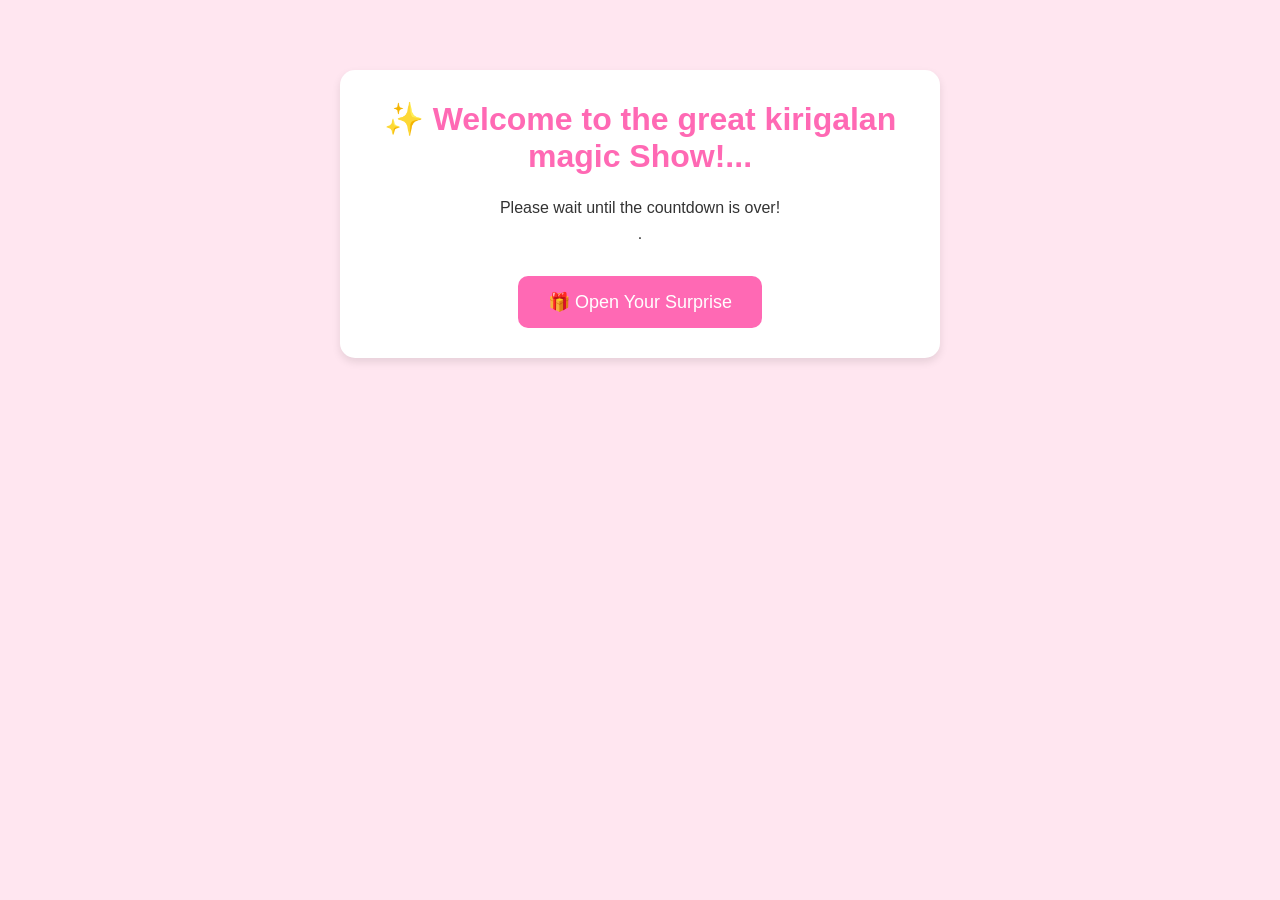
<file: index.html>
<!DOCTYPE html>
<html>
<head>
<title>Special Page</title>
<link rel="stylesheet" href="flowers.css">
<style>
body{
    font-family: Arial, sans-serif;
    text-align: center;
    background:#ffe6f0;
    padding: 20px;
}

button{
    padding: 15px 30px;
    font-size: 18px;
    background: #ff69b4;
    color: white;
    border: none;
    border-radius: 10px;
    cursor: pointer;
    transition: all 0.3s ease;
    margin-top: 30px;
}

button:hover{
    background: #ff1493;
    transform: scale(1.1);
    box-shadow: 0 8px 16px rgba(0,0,0,0.2);
}

button:active{
    transform: scale(0.95);
}

.container{
    max-width: 600px;
    margin: 50px auto;
    padding: 30px;
    background: white;
    border-radius: 15px;
    box-shadow: 0 4px 8px rgba(0,0,0,0.1);
}

h1{
    color: #ff69b4;
    margin-bottom: 20px;
}

p{
    color: #333;
    font-size: 16px;
    line-height: 1.6;
}
#flowers-container .birthday-message{
    position: absolute;
    top: 8vh;
    left: 50%;
    transform: translate(-50%, -20px);
    width: auto;
    text-align: center;
    font-size: clamp(2rem, 4vw, 3rem);
    color: #ff1493;
    font-weight: 600;
    opacity: 0;
    transition: opacity 0.6s ease, transform 0.6s ease;
    z-index: 2000;
    pointer-events: none;
}
#flowers-container .birthday-message.show{
    opacity: 1;
    transform: translate(-50%, 0);
}

#flowers-container .birthday-wish{
    position: absolute;
    top: 40%;
    left: 5%;
    width: clamp(220px, 25vw, 320px);
    font-size: clamp(1rem, 1.7vw, 1.3rem);
    color: #f7f3ff;
    text-align: left;
    line-height: 1.6;
    opacity: 0;
    transform: translateY(-20px);
    transition: opacity 0.6s ease, transform 0.6s ease;
    z-index: 2000;
    pointer-events: none;
}
#flowers-container .birthday-wish.show{
    opacity: 1;
    transform: translateY(0);
}

#flowers-container .birthday-wish-right{
    position: absolute;
    top: 40%;
    right: 5%;
    width: clamp(220px, 25vw, 320px);
    font-size: clamp(1rem, 1.7vw, 1.3rem);
    color: #f7f3ff;
    text-align: right;
    line-height: 1.6;
    opacity: 0;
    transform: translateY(-20px);
    transition: opacity 0.6s ease, transform 0.6s ease;
    z-index: 2000;
    pointer-events: none;
}
#flowers-container .birthday-wish-right.show{
    opacity: 1;
    transform: translateY(0);
}
</style>
</head>

<body>
<div class="container">
<h1>✨ Welcome to the great kirigalan magic Show!...</h1>
<p>Please wait until the countdown is over! </p>
<p>.</p>

<button onclick="openSurprise()">🎁 Open Your Surprise</button>
<div id="countdown" style="display:none; margin-top: 30px; font-size: 48px; font-weight: bold; color: #ff69b4;"></div>
</div>

<!-- Flowers Container -->
<div id="flowers-container">
  <div class="night"></div>
  <div class="flowers">
    <div class="flower flower--1">
      <div class="flower__leafs flower__leafs--1">
        <div class="flower__leaf flower__leaf--1"></div>
        <div class="flower__leaf flower__leaf--2"></div>
        <div class="flower__leaf flower__leaf--3"></div>
        <div class="flower__leaf flower__leaf--4"></div>
        <div class="flower__white-circle"></div>

        <div class="flower__light flower__light--1"></div>
        <div class="flower__light flower__light--2"></div>
        <div class="flower__light flower__light--3"></div>
        <div class="flower__light flower__light--4"></div>
        <div class="flower__light flower__light--5"></div>
        <div class="flower__light flower__light--6"></div>
        <div class="flower__light flower__light--7"></div>
        <div class="flower__light flower__light--8"></div>

      </div>
      <div class="flower__line">
        <div class="flower__line__leaf flower__line__leaf--1"></div>
        <div class="flower__line__leaf flower__line__leaf--2"></div>
        <div class="flower__line__leaf flower__line__leaf--3"></div>
        <div class="flower__line__leaf flower__line__leaf--4"></div>
        <div class="flower__line__leaf flower__line__leaf--5"></div>
        <div class="flower__line__leaf flower__line__leaf--6"></div>
      </div>
    </div>

    <div class="flower flower--2">
      <div class="flower__leafs flower__leafs--2">
        <div class="flower__leaf flower__leaf--1"></div>
        <div class="flower__leaf flower__leaf--2"></div>
        <div class="flower__leaf flower__leaf--3"></div>
        <div class="flower__leaf flower__leaf--4"></div>
        <div class="flower__white-circle"></div>

        <div class="flower__light flower__light--1"></div>
        <div class="flower__light flower__light--2"></div>
        <div class="flower__light flower__light--3"></div>
        <div class="flower__light flower__light--4"></div>
        <div class="flower__light flower__light--5"></div>
        <div class="flower__light flower__light--6"></div>
        <div class="flower__light flower__light--7"></div>
        <div class="flower__light flower__light--8"></div>

      </div>
      <div class="flower__line">
        <div class="flower__line__leaf flower__line__leaf--1"></div>
        <div class="flower__line__leaf flower__line__leaf--2"></div>
        <div class="flower__line__leaf flower__line__leaf--3"></div>
        <div class="flower__line__leaf flower__line__leaf--4"></div>
      </div>
    </div>

    <div class="flower flower--3">
      <div class="flower__leafs flower__leafs--3">
        <div class="flower__leaf flower__leaf--1"></div>
        <div class="flower__leaf flower__leaf--2"></div>
        <div class="flower__leaf flower__leaf--3"></div>
        <div class="flower__leaf flower__leaf--4"></div>
        <div class="flower__white-circle"></div>

        <div class="flower__light flower__light--1"></div>
        <div class="flower__light flower__light--2"></div>
        <div class="flower__light flower__light--3"></div>
        <div class="flower__light flower__light--4"></div>
        <div class="flower__light flower__light--5"></div>
        <div class="flower__light flower__light--6"></div>
        <div class="flower__light flower__light--7"></div>
        <div class="flower__light flower__light--8"></div>

      </div>
      <div class="flower__line">
        <div class="flower__line__leaf flower__line__leaf--1"></div>
        <div class="flower__line__leaf flower__line__leaf--2"></div>
        <div class="flower__line__leaf flower__line__leaf--3"></div>
        <div class="flower__line__leaf flower__line__leaf--4"></div>
      </div>
    </div>

    <div class="grow-ans" style="--d:1.2s">
      <div class="flower__g-long">
        <div class="flower__g-long__top"></div>
        <div class="flower__g-long__bottom"></div>
      </div>
    </div>

    <div class="growing-grass">
      <div class="flower__grass flower__grass--1">
        <div class="flower__grass--top"></div>
        <div class="flower__grass--bottom"></div>
        <div class="flower__grass__leaf flower__grass__leaf--1"></div>
        <div class="flower__grass__leaf flower__grass__leaf--2"></div>
        <div class="flower__grass__leaf flower__grass__leaf--3"></div>
        <div class="flower__grass__leaf flower__grass__leaf--4"></div>
        <div class="flower__grass__leaf flower__grass__leaf--5"></div>
        <div class="flower__grass__leaf flower__grass__leaf--6"></div>
        <div class="flower__grass__leaf flower__grass__leaf--7"></div>
        <div class="flower__grass__leaf flower__grass__leaf--8"></div>
        <div class="flower__grass__overlay"></div>
      </div>
    </div>

    <div class="growing-grass">
      <div class="flower__grass flower__grass--2">
        <div class="flower__grass--top"></div>
        <div class="flower__grass--bottom"></div>
        <div class="flower__grass__leaf flower__grass__leaf--1"></div>
        <div class="flower__grass__leaf flower__grass__leaf--2"></div>
        <div class="flower__grass__leaf flower__grass__leaf--3"></div>
        <div class="flower__grass__leaf flower__grass__leaf--4"></div>
        <div class="flower__grass__leaf flower__grass__leaf--5"></div>
        <div class="flower__grass__leaf flower__grass__leaf--6"></div>
        <div class="flower__grass__leaf flower__grass__leaf--7"></div>
        <div class="flower__grass__leaf flower__grass__leaf--8"></div>
        <div class="flower__grass__overlay"></div>
      </div>
    </div>

    <div class="grow-ans" style="--d:2.4s">
      <div class="flower__g-right flower__g-right--1">
        <div class="leaf"></div>
      </div>
    </div>

    <div class="grow-ans" style="--d:2.8s">
      <div class="flower__g-right flower__g-right--2">
        <div class="leaf"></div>
      </div>
    </div>

    <div class="grow-ans" style="--d:2.8s">
      <div class="flower__g-front">
        <div class="flower__g-front__leaf-wrapper flower__g-front__leaf-wrapper--1">
          <div class="flower__g-front__leaf"></div>
        </div>
        <div class="flower__g-front__leaf-wrapper flower__g-front__leaf-wrapper--2">
          <div class="flower__g-front__leaf"></div>
        </div>
        <div class="flower__g-front__leaf-wrapper flower__g-front__leaf-wrapper--3">
          <div class="flower__g-front__leaf"></div>
        </div>
        <div class="flower__g-front__leaf-wrapper flower__g-front__leaf-wrapper--4">
          <div class="flower__g-front__leaf"></div>
        </div>
        <div class="flower__g-front__leaf-wrapper flower__g-front__leaf-wrapper--5">
          <div class="flower__g-front__leaf"></div>
        </div>
        <div class="flower__g-front__leaf-wrapper flower__g-front__leaf-wrapper--6">
          <div class="flower__g-front__leaf"></div>
        </div>
        <div class="flower__g-front__leaf-wrapper flower__g-front__leaf-wrapper--7">
          <div class="flower__g-front__leaf"></div>
        </div>
        <div class="flower__g-front__leaf-wrapper flower__g-front__leaf-wrapper--8">
          <div class="flower__g-front__leaf"></div>
        </div>
        <div class="flower__g-front__line"></div>
      </div>
    </div>

    <div class="grow-ans" style="--d:3.2s">
      <div class="flower__g-fr">
        <div class="leaf"></div>
        <div class="flower__g-fr__leaf flower__g-fr__leaf--1"></div>
        <div class="flower__g-fr__leaf flower__g-fr__leaf--2"></div>
        <div class="flower__g-fr__leaf flower__g-fr__leaf--3"></div>
        <div class="flower__g-fr__leaf flower__g-fr__leaf--4"></div>
        <div class="flower__g-fr__leaf flower__g-fr__leaf--5"></div>
        <div class="flower__g-fr__leaf flower__g-fr__leaf--6"></div>
        <div class="flower__g-fr__leaf flower__g-fr__leaf--7"></div>
        <div class="flower__g-fr__leaf flower__g-fr__leaf--8"></div>
      </div>
    </div>

    <div class="long-g long-g--0">
      <div class="grow-ans" style="--d:3s">
        <div class="leaf leaf--0"></div>
      </div>
      <div class="grow-ans" style="--d:2.2s">
        <div class="leaf leaf--1"></div>
      </div>
      <div class="grow-ans" style="--d:3.4s">
        <div class="leaf leaf--2"></div>
      </div>
      <div class="grow-ans" style="--d:3.6s">
        <div class="leaf leaf--3"></div>
      </div>
    </div>

    <div class="long-g long-g--1">
      <div class="grow-ans" style="--d:3.6s">
        <div class="leaf leaf--0"></div>
      </div>
      <div class="grow-ans" style="--d:3.8s">
        <div class="leaf leaf--1"></div>
      </div>
      <div class="grow-ans" style="--d:4s">
        <div class="leaf leaf--2"></div>
      </div>
      <div class="grow-ans" style="--d:4.2s">
        <div class="leaf leaf--3"></div>
      </div>
    </div>

    <div class="long-g long-g--2">
      <div class="grow-ans" style="--d:4s">
        <div class="leaf leaf--0"></div>
      </div>
      <div class="grow-ans" style="--d:4.2s">
        <div class="leaf leaf--1"></div>
      </div>
      <div class="grow-ans" style="--d:4.4s">
        <div class="leaf leaf--2"></div>
      </div>
      <div class="grow-ans" style="--d:4.6s">
        <div class="leaf leaf--3"></div>
      </div>
    </div>

    <div class="long-g long-g--3">
      <div class="grow-ans" style="--d:4s">
        <div class="leaf leaf--0"></div>
      </div>
      <div class="grow-ans" style="--d:4.2s">
        <div class="leaf leaf--1"></div>
      </div>
      <div class="grow-ans" style="--d:3s">
        <div class="leaf leaf--2"></div>
      </div>
      <div class="grow-ans" style="--d:3.6s">
        <div class="leaf leaf--3"></div>
      </div>
    </div>

    <div class="long-g long-g--4">
      <div class="grow-ans" style="--d:4s">
        <div class="leaf leaf--0"></div>
      </div>
      <div class="grow-ans" style="--d:4.2s">
        <div class="leaf leaf--1"></div>
      </div>
      <div class="grow-ans" style="--d:3s">
        <div class="leaf leaf--2"></div>
      </div>
      <div class="grow-ans" style="--d:3.6s">
        <div class="leaf leaf--3"></div>
      </div>
    </div>

    <div class="long-g long-g--5">
      <div class="grow-ans" style="--d:4s">
        <div class="leaf leaf--0"></div>
      </div>
      <div class="grow-ans" style="--d:4.2s">
        <div class="leaf leaf--1"></div>
      </div>
      <div class="grow-ans" style="--d:3s">
        <div class="leaf leaf--2"></div>
      </div>
      <div class="grow-ans" style="--d:3.6s">
        <div class="leaf leaf--3"></div>
      </div>
    </div>

    <div class="long-g long-g--6">
      <div class="grow-ans" style="--d:4.2s">
        <div class="leaf leaf--0"></div>
      </div>
      <div class="grow-ans" style="--d:4.4s">
        <div class="leaf leaf--1"></div>
      </div>
      <div class="grow-ans" style="--d:4.6s">
        <div class="leaf leaf--2"></div>
      </div>
      <div class="grow-ans" style="--d:4.8s">
        <div class="leaf leaf--3"></div>
      </div>
    </div>

    <div class="long-g long-g--7">
      <div class="grow-ans" style="--d:3s">
        <div class="leaf leaf--0"></div>
      </div>
      <div class="grow-ans" style="--d:3.2s">
        <div class="leaf leaf--1"></div>
      </div>
      <div class="grow-ans" style="--d:3.4s">
        <div class="leaf leaf--2"></div>
      </div>
      <div class="grow-ans" style="--d:3.6s">
        <div class="leaf leaf--3"></div>
      </div>
    </div>
  </div>
  
  <p id="birthdayWish" class="birthday-wish">“A wish for you on your birthday, whatever you ask may you receive, whatever you seek may you find, whatever you wish may it be fulfilled on your birthday and always. Happy birthday!”</p>
  <p id="birthdayWishRight" class="birthday-wish-right">“A wish for you on your birthday, whatever you ask may you receive, whatever you seek may you find, whatever you wish may it be fulfilled on your birthday and always. Happy birthday!”</p>
  <button class="click-me-btn" onclick="window.location.href='project1.html'">click me</button>
  <p id="birthdayMessage" class="birthday-message">happy borthadya</p>
</div>

<script>
function openSurprise(){
  const button = event.target;
  button.style.display = 'none';
  
  let count = 10;
  const countdownDiv = document.getElementById('countdown');
  countdownDiv.style.display = 'block';
  
  const interval = setInterval(function(){
    countdownDiv.textContent = count;
    count--;
    
    if(count < 0){
      clearInterval(interval);
      countdownDiv.style.display = 'none';
      // Show the flowers animation
      const flowersContainer = document.getElementById('flowers-container');
      flowersContainer.classList.add('show');
      
      const birthdayMessage = document.getElementById('birthdayMessage');
      if (birthdayMessage){
        setTimeout(() => birthdayMessage.classList.add('show'), 1200);
      }

      const birthdayWish = document.getElementById('birthdayWish');
      if (birthdayWish){
        setTimeout(() => birthdayWish.classList.add('show'), 1500);
      }
      
      const birthdayWishRight = document.getElementById('birthdayWishRight');
      if (birthdayWishRight){
        setTimeout(() => birthdayWishRight.classList.add('show'), 1700);
      }
      
      // Initialize flower animations
      setTimeout(() => {
        document.body.classList.remove("not-loaded");
      }, 1000);
    }
  }, 1000);
}
</script>

</body>
</html>
</file>
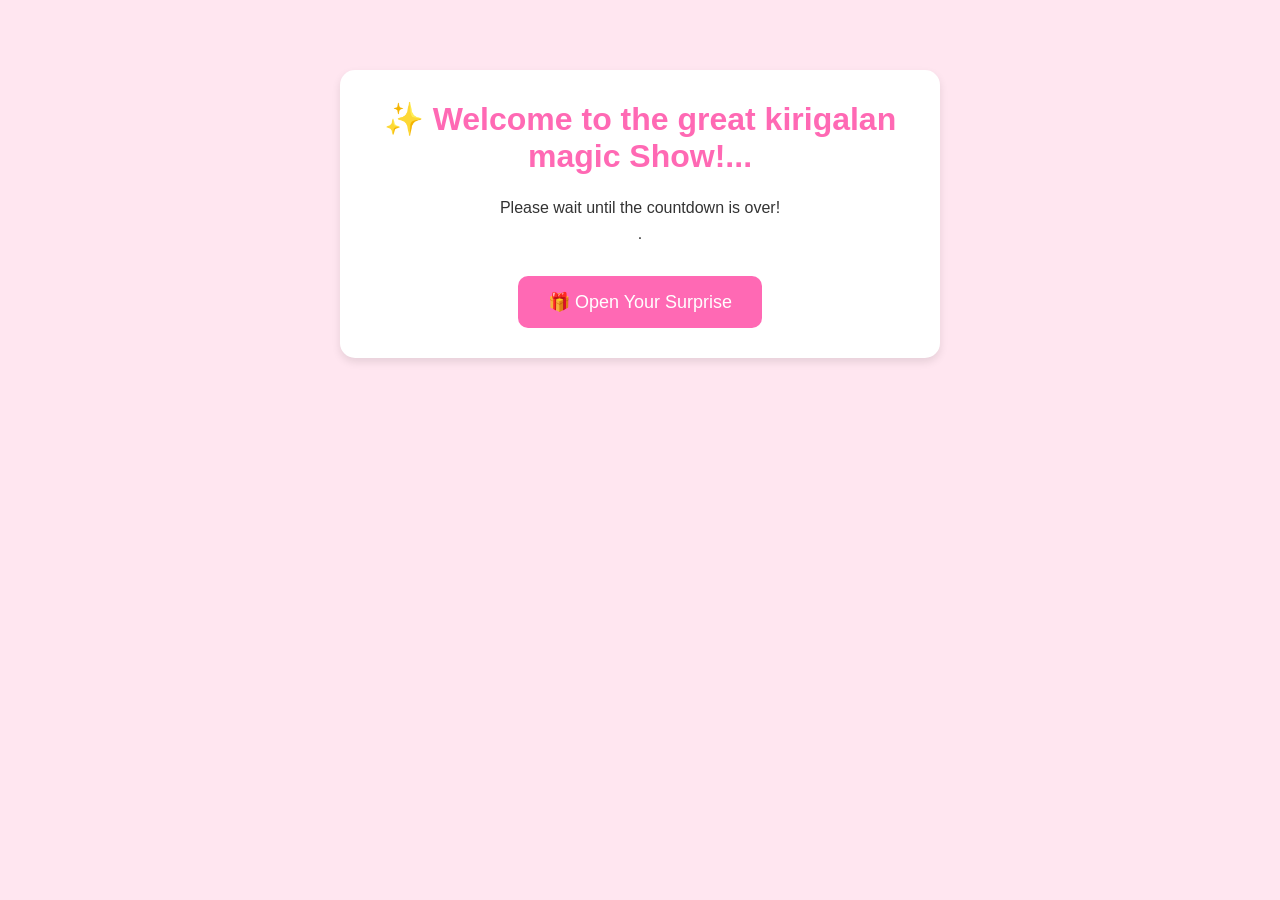
<file: page2.html>
<!DOCTYPE html>
<html>
<head>
<title>Special Page</title>
<link rel="stylesheet" href="flowers.css">
<style>
body{
    font-family: Arial, sans-serif;
    text-align: center;
    background:#ffe6f0;
    padding: 20px;
}

button{
    padding: 15px 30px;
    font-size: 18px;
    background: #ff69b4;
    color: white;
    border: none;
    border-radius: 10px;
    cursor: pointer;
    transition: all 0.3s ease;
    margin-top: 30px;
}

button:hover{
    background: #ff1493;
    transform: scale(1.1);
    box-shadow: 0 8px 16px rgba(0,0,0,0.2);
}

button:active{
    transform: scale(0.95);
}

.container{
    max-width: 600px;
    margin: 50px auto;
    padding: 30px;
    background: white;
    border-radius: 15px;
    box-shadow: 0 4px 8px rgba(0,0,0,0.1);
}

h1{
    color: #ff69b4;
    margin-bottom: 20px;
}

p{
    color: #333;
    font-size: 16px;
    line-height: 1.6;
}
#flowers-container .birthday-message{
    position: absolute;
    top: 8vh;
    left: 50%;
    transform: translate(-50%, -20px);
    width: auto;
    text-align: center;
    font-size: clamp(2rem, 4vw, 3rem);
    color: #ff1493;
    font-weight: 600;
    opacity: 0;
    transition: opacity 0.6s ease, transform 0.6s ease;
    z-index: 2000;
    pointer-events: none;
}
#flowers-container .birthday-message.show{
    opacity: 1;
    transform: translate(-50%, 0);
}

#flowers-container .birthday-wish{
    position: absolute;
    top: 40%;
    left: 5%;
    width: clamp(220px, 25vw, 320px);
    font-size: clamp(1rem, 1.7vw, 1.3rem);
    color: #f7f3ff;
    text-align: left;
    line-height: 1.6;
    opacity: 0;
    transform: translateY(-20px);
    transition: opacity 0.6s ease, transform 0.6s ease;
    z-index: 2000;
    pointer-events: none;
}
#flowers-container .birthday-wish.show{
    opacity: 1;
    transform: translateY(0);
}

#flowers-container .birthday-wish-right{
    position: absolute;
    top: 40%;
    right: 5%;
    width: clamp(220px, 25vw, 320px);
    font-size: clamp(1rem, 1.7vw, 1.3rem);
    color: #f7f3ff;
    text-align: right;
    line-height: 1.6;
    opacity: 0;
    transform: translateY(-20px);
    transition: opacity 0.6s ease, transform 0.6s ease;
    z-index: 2000;
    pointer-events: none;
}
#flowers-container .birthday-wish-right.show{
    opacity: 1;
    transform: translateY(0);
}
</style>
</head>

<body>
<div class="container">
<h1>✨ Welcome to the great kirigalan magic Show!...</h1>
<p>Please wait until the countdown is over! </p>
<p>.</p>

<button onclick="openSurprise()">🎁 Open Your Surprise</button>
<div id="countdown" style="display:none; margin-top: 30px; font-size: 48px; font-weight: bold; color: #ff69b4;"></div>
</div>

<!-- Flowers Container -->
<div id="flowers-container">
  <div class="night"></div>
  <div class="flowers">
    <div class="flower flower--1">
      <div class="flower__leafs flower__leafs--1">
        <div class="flower__leaf flower__leaf--1"></div>
        <div class="flower__leaf flower__leaf--2"></div>
        <div class="flower__leaf flower__leaf--3"></div>
        <div class="flower__leaf flower__leaf--4"></div>
        <div class="flower__white-circle"></div>

        <div class="flower__light flower__light--1"></div>
        <div class="flower__light flower__light--2"></div>
        <div class="flower__light flower__light--3"></div>
        <div class="flower__light flower__light--4"></div>
        <div class="flower__light flower__light--5"></div>
        <div class="flower__light flower__light--6"></div>
        <div class="flower__light flower__light--7"></div>
        <div class="flower__light flower__light--8"></div>

      </div>
      <div class="flower__line">
        <div class="flower__line__leaf flower__line__leaf--1"></div>
        <div class="flower__line__leaf flower__line__leaf--2"></div>
        <div class="flower__line__leaf flower__line__leaf--3"></div>
        <div class="flower__line__leaf flower__line__leaf--4"></div>
        <div class="flower__line__leaf flower__line__leaf--5"></div>
        <div class="flower__line__leaf flower__line__leaf--6"></div>
      </div>
    </div>

    <div class="flower flower--2">
      <div class="flower__leafs flower__leafs--2">
        <div class="flower__leaf flower__leaf--1"></div>
        <div class="flower__leaf flower__leaf--2"></div>
        <div class="flower__leaf flower__leaf--3"></div>
        <div class="flower__leaf flower__leaf--4"></div>
        <div class="flower__white-circle"></div>

        <div class="flower__light flower__light--1"></div>
        <div class="flower__light flower__light--2"></div>
        <div class="flower__light flower__light--3"></div>
        <div class="flower__light flower__light--4"></div>
        <div class="flower__light flower__light--5"></div>
        <div class="flower__light flower__light--6"></div>
        <div class="flower__light flower__light--7"></div>
        <div class="flower__light flower__light--8"></div>

      </div>
      <div class="flower__line">
        <div class="flower__line__leaf flower__line__leaf--1"></div>
        <div class="flower__line__leaf flower__line__leaf--2"></div>
        <div class="flower__line__leaf flower__line__leaf--3"></div>
        <div class="flower__line__leaf flower__line__leaf--4"></div>
      </div>
    </div>

    <div class="flower flower--3">
      <div class="flower__leafs flower__leafs--3">
        <div class="flower__leaf flower__leaf--1"></div>
        <div class="flower__leaf flower__leaf--2"></div>
        <div class="flower__leaf flower__leaf--3"></div>
        <div class="flower__leaf flower__leaf--4"></div>
        <div class="flower__white-circle"></div>

        <div class="flower__light flower__light--1"></div>
        <div class="flower__light flower__light--2"></div>
        <div class="flower__light flower__light--3"></div>
        <div class="flower__light flower__light--4"></div>
        <div class="flower__light flower__light--5"></div>
        <div class="flower__light flower__light--6"></div>
        <div class="flower__light flower__light--7"></div>
        <div class="flower__light flower__light--8"></div>

      </div>
      <div class="flower__line">
        <div class="flower__line__leaf flower__line__leaf--1"></div>
        <div class="flower__line__leaf flower__line__leaf--2"></div>
        <div class="flower__line__leaf flower__line__leaf--3"></div>
        <div class="flower__line__leaf flower__line__leaf--4"></div>
      </div>
    </div>

    <div class="grow-ans" style="--d:1.2s">
      <div class="flower__g-long">
        <div class="flower__g-long__top"></div>
        <div class="flower__g-long__bottom"></div>
      </div>
    </div>

    <div class="growing-grass">
      <div class="flower__grass flower__grass--1">
        <div class="flower__grass--top"></div>
        <div class="flower__grass--bottom"></div>
        <div class="flower__grass__leaf flower__grass__leaf--1"></div>
        <div class="flower__grass__leaf flower__grass__leaf--2"></div>
        <div class="flower__grass__leaf flower__grass__leaf--3"></div>
        <div class="flower__grass__leaf flower__grass__leaf--4"></div>
        <div class="flower__grass__leaf flower__grass__leaf--5"></div>
        <div class="flower__grass__leaf flower__grass__leaf--6"></div>
        <div class="flower__grass__leaf flower__grass__leaf--7"></div>
        <div class="flower__grass__leaf flower__grass__leaf--8"></div>
        <div class="flower__grass__overlay"></div>
      </div>
    </div>

    <div class="growing-grass">
      <div class="flower__grass flower__grass--2">
        <div class="flower__grass--top"></div>
        <div class="flower__grass--bottom"></div>
        <div class="flower__grass__leaf flower__grass__leaf--1"></div>
        <div class="flower__grass__leaf flower__grass__leaf--2"></div>
        <div class="flower__grass__leaf flower__grass__leaf--3"></div>
        <div class="flower__grass__leaf flower__grass__leaf--4"></div>
        <div class="flower__grass__leaf flower__grass__leaf--5"></div>
        <div class="flower__grass__leaf flower__grass__leaf--6"></div>
        <div class="flower__grass__leaf flower__grass__leaf--7"></div>
        <div class="flower__grass__leaf flower__grass__leaf--8"></div>
        <div class="flower__grass__overlay"></div>
      </div>
    </div>

    <div class="grow-ans" style="--d:2.4s">
      <div class="flower__g-right flower__g-right--1">
        <div class="leaf"></div>
      </div>
    </div>

    <div class="grow-ans" style="--d:2.8s">
      <div class="flower__g-right flower__g-right--2">
        <div class="leaf"></div>
      </div>
    </div>

    <div class="grow-ans" style="--d:2.8s">
      <div class="flower__g-front">
        <div class="flower__g-front__leaf-wrapper flower__g-front__leaf-wrapper--1">
          <div class="flower__g-front__leaf"></div>
        </div>
        <div class="flower__g-front__leaf-wrapper flower__g-front__leaf-wrapper--2">
          <div class="flower__g-front__leaf"></div>
        </div>
        <div class="flower__g-front__leaf-wrapper flower__g-front__leaf-wrapper--3">
          <div class="flower__g-front__leaf"></div>
        </div>
        <div class="flower__g-front__leaf-wrapper flower__g-front__leaf-wrapper--4">
          <div class="flower__g-front__leaf"></div>
        </div>
        <div class="flower__g-front__leaf-wrapper flower__g-front__leaf-wrapper--5">
          <div class="flower__g-front__leaf"></div>
        </div>
        <div class="flower__g-front__leaf-wrapper flower__g-front__leaf-wrapper--6">
          <div class="flower__g-front__leaf"></div>
        </div>
        <div class="flower__g-front__leaf-wrapper flower__g-front__leaf-wrapper--7">
          <div class="flower__g-front__leaf"></div>
        </div>
        <div class="flower__g-front__leaf-wrapper flower__g-front__leaf-wrapper--8">
          <div class="flower__g-front__leaf"></div>
        </div>
        <div class="flower__g-front__line"></div>
      </div>
    </div>

    <div class="grow-ans" style="--d:3.2s">
      <div class="flower__g-fr">
        <div class="leaf"></div>
        <div class="flower__g-fr__leaf flower__g-fr__leaf--1"></div>
        <div class="flower__g-fr__leaf flower__g-fr__leaf--2"></div>
        <div class="flower__g-fr__leaf flower__g-fr__leaf--3"></div>
        <div class="flower__g-fr__leaf flower__g-fr__leaf--4"></div>
        <div class="flower__g-fr__leaf flower__g-fr__leaf--5"></div>
        <div class="flower__g-fr__leaf flower__g-fr__leaf--6"></div>
        <div class="flower__g-fr__leaf flower__g-fr__leaf--7"></div>
        <div class="flower__g-fr__leaf flower__g-fr__leaf--8"></div>
      </div>
    </div>

    <div class="long-g long-g--0">
      <div class="grow-ans" style="--d:3s">
        <div class="leaf leaf--0"></div>
      </div>
      <div class="grow-ans" style="--d:2.2s">
        <div class="leaf leaf--1"></div>
      </div>
      <div class="grow-ans" style="--d:3.4s">
        <div class="leaf leaf--2"></div>
      </div>
      <div class="grow-ans" style="--d:3.6s">
        <div class="leaf leaf--3"></div>
      </div>
    </div>

    <div class="long-g long-g--1">
      <div class="grow-ans" style="--d:3.6s">
        <div class="leaf leaf--0"></div>
      </div>
      <div class="grow-ans" style="--d:3.8s">
        <div class="leaf leaf--1"></div>
      </div>
      <div class="grow-ans" style="--d:4s">
        <div class="leaf leaf--2"></div>
      </div>
      <div class="grow-ans" style="--d:4.2s">
        <div class="leaf leaf--3"></div>
      </div>
    </div>

    <div class="long-g long-g--2">
      <div class="grow-ans" style="--d:4s">
        <div class="leaf leaf--0"></div>
      </div>
      <div class="grow-ans" style="--d:4.2s">
        <div class="leaf leaf--1"></div>
      </div>
      <div class="grow-ans" style="--d:4.4s">
        <div class="leaf leaf--2"></div>
      </div>
      <div class="grow-ans" style="--d:4.6s">
        <div class="leaf leaf--3"></div>
      </div>
    </div>

    <div class="long-g long-g--3">
      <div class="grow-ans" style="--d:4s">
        <div class="leaf leaf--0"></div>
      </div>
      <div class="grow-ans" style="--d:4.2s">
        <div class="leaf leaf--1"></div>
      </div>
      <div class="grow-ans" style="--d:3s">
        <div class="leaf leaf--2"></div>
      </div>
      <div class="grow-ans" style="--d:3.6s">
        <div class="leaf leaf--3"></div>
      </div>
    </div>

    <div class="long-g long-g--4">
      <div class="grow-ans" style="--d:4s">
        <div class="leaf leaf--0"></div>
      </div>
      <div class="grow-ans" style="--d:4.2s">
        <div class="leaf leaf--1"></div>
      </div>
      <div class="grow-ans" style="--d:3s">
        <div class="leaf leaf--2"></div>
      </div>
      <div class="grow-ans" style="--d:3.6s">
        <div class="leaf leaf--3"></div>
      </div>
    </div>

    <div class="long-g long-g--5">
      <div class="grow-ans" style="--d:4s">
        <div class="leaf leaf--0"></div>
      </div>
      <div class="grow-ans" style="--d:4.2s">
        <div class="leaf leaf--1"></div>
      </div>
      <div class="grow-ans" style="--d:3s">
        <div class="leaf leaf--2"></div>
      </div>
      <div class="grow-ans" style="--d:3.6s">
        <div class="leaf leaf--3"></div>
      </div>
    </div>

    <div class="long-g long-g--6">
      <div class="grow-ans" style="--d:4.2s">
        <div class="leaf leaf--0"></div>
      </div>
      <div class="grow-ans" style="--d:4.4s">
        <div class="leaf leaf--1"></div>
      </div>
      <div class="grow-ans" style="--d:4.6s">
        <div class="leaf leaf--2"></div>
      </div>
      <div class="grow-ans" style="--d:4.8s">
        <div class="leaf leaf--3"></div>
      </div>
    </div>

    <div class="long-g long-g--7">
      <div class="grow-ans" style="--d:3s">
        <div class="leaf leaf--0"></div>
      </div>
      <div class="grow-ans" style="--d:3.2s">
        <div class="leaf leaf--1"></div>
      </div>
      <div class="grow-ans" style="--d:3.4s">
        <div class="leaf leaf--2"></div>
      </div>
      <div class="grow-ans" style="--d:3.6s">
        <div class="leaf leaf--3"></div>
      </div>
    </div>
  </div>
  
  <p id="birthdayWish" class="birthday-wish">“A wish for you on your birthday, whatever you ask may you receive, whatever you seek may you find, whatever you wish may it be fulfilled on your birthday and always. Happy birthday!”</p>
  <p id="birthdayWishRight" class="birthday-wish-right">“A wish for you on your birthday, whatever you ask may you receive, whatever you seek may you find, whatever you wish may it be fulfilled on your birthday and always. Happy birthday!”</p>
  <button class="click-me-btn" onclick="window.location.href='project1.html'">click me</button>
  <p id="birthdayMessage" class="birthday-message">happy borthadya</p>
</div>

<script>
function openSurprise(){
  const button = event.target;
  button.style.display = 'none';
  
  let count = 10;
  const countdownDiv = document.getElementById('countdown');
  countdownDiv.style.display = 'block';
  
  const interval = setInterval(function(){
    countdownDiv.textContent = count;
    count--;
    
    if(count < 0){
      clearInterval(interval);
      countdownDiv.style.display = 'none';
      // Show the flowers animation
      const flowersContainer = document.getElementById('flowers-container');
      flowersContainer.classList.add('show');
      
      const birthdayMessage = document.getElementById('birthdayMessage');
      if (birthdayMessage){
        setTimeout(() => birthdayMessage.classList.add('show'), 1200);
      }

      const birthdayWish = document.getElementById('birthdayWish');
      if (birthdayWish){
        setTimeout(() => birthdayWish.classList.add('show'), 1500);
      }
      
      const birthdayWishRight = document.getElementById('birthdayWishRight');
      if (birthdayWishRight){
        setTimeout(() => birthdayWishRight.classList.add('show'), 1700);
      }
      
      // Initialize flower animations
      setTimeout(() => {
        document.body.classList.remove("not-loaded");
      }, 1000);
    }
  }, 1000);
}
</script>

</body>
</html>
</file>
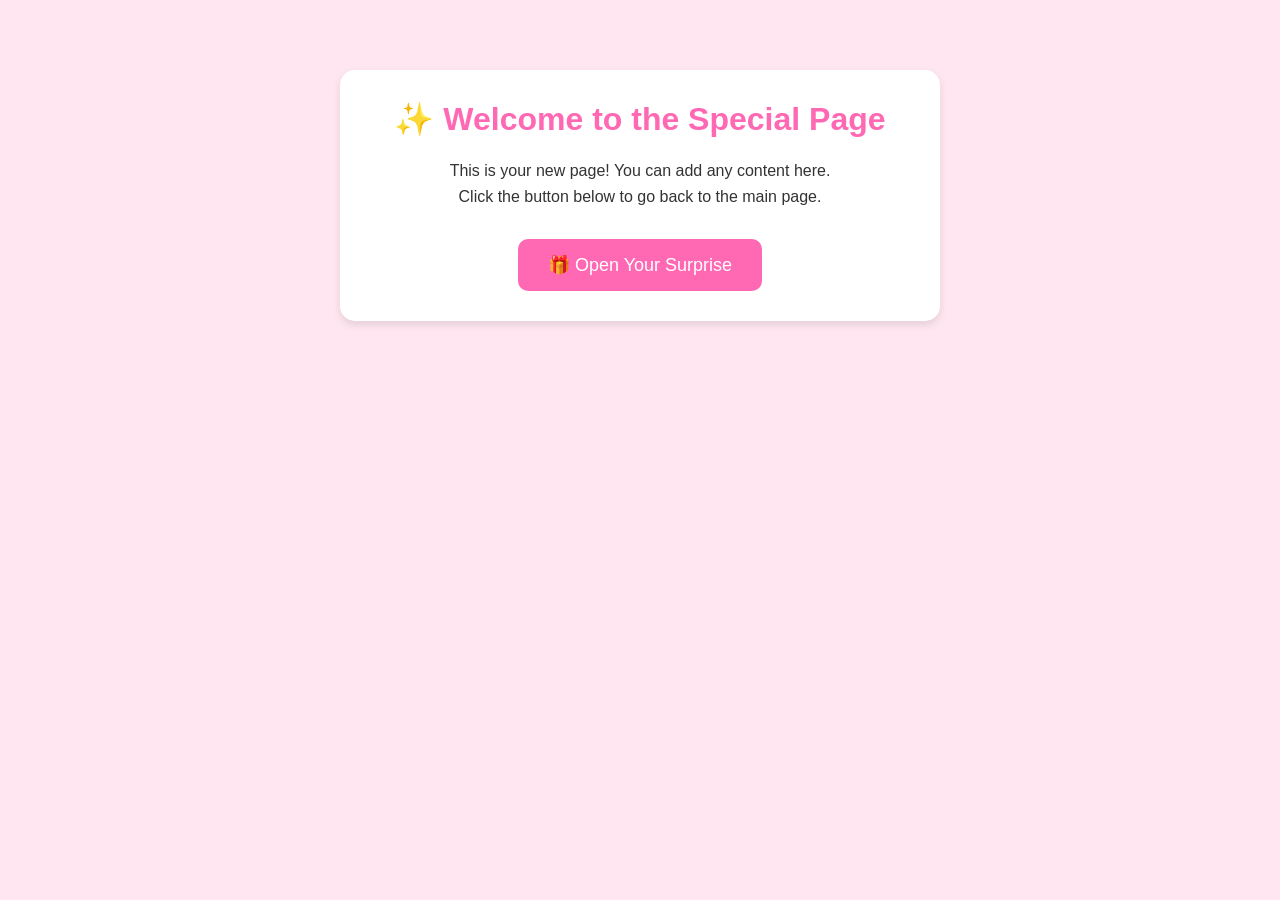
<file: page2_clean.html>
<!DOCTYPE html>
<html>
<head>
<title>Special Page</title>
<link rel="stylesheet" href="flowers.css">
<style>
body{
    font-family: Arial, sans-serif;
    text-align: center;
    background:#ffe6f0;
    padding: 20px;
}

button{
    padding: 15px 30px;
    font-size: 18px;
    background: #ff69b4;
    color: white;
    border: none;
    border-radius: 10px;
    cursor: pointer;
    transition: all 0.3s ease;
    margin-top: 30px;
}

button:hover{
    background: #ff1493;
    transform: scale(1.1);
    box-shadow: 0 8px 16px rgba(0,0,0,0.2);
}

button:active{
    transform: scale(0.95);
}

.container{
    max-width: 600px;
    margin: 50px auto;
    padding: 30px;
    background: white;
    border-radius: 15px;
    box-shadow: 0 4px 8px rgba(0,0,0,0.1);
}

h1{
    color: #ff69b4;
    margin-bottom: 20px;
}

p{
    color: #333;
    font-size: 16px;
    line-height: 1.6;
}
</style>
</head>

<body>
<div class="container">
<h1>✨ Welcome to the Special Page</h1>
<p>This is your new page! You can add any content here.</p>
<p>Click the button below to go back to the main page.</p>

<button onclick="openSurprise()">🎁 Open Your Surprise</button>
<div id="countdown" style="display:none; margin-top: 30px; font-size: 48px; font-weight: bold; color: #ff69b4;"></div>
</div>

<!-- Flowers Container -->
<div id="flowers-container">
  <div class="night"></div>
  <div class="flowers">
    <div class="flower flower--1">
      <div class="flower__leafs flower__leafs--1">
        <div class="flower__leaf flower__leaf--1"></div>
        <div class="flower__leaf flower__leaf--2"></div>
        <div class="flower__leaf flower__leaf--3"></div>
        <div class="flower__leaf flower__leaf--4"></div>
        <div class="flower__white-circle"></div>

        <div class="flower__light flower__light--1"></div>
        <div class="flower__light flower__light--2"></div>
        <div class="flower__light flower__light--3"></div>
        <div class="flower__light flower__light--4"></div>
        <div class="flower__light flower__light--5"></div>
        <div class="flower__light flower__light--6"></div>
        <div class="flower__light flower__light--7"></div>
        <div class="flower__light flower__light--8"></div>

      </div>
      <div class="flower__line">
        <div class="flower__line__leaf flower__line__leaf--1"></div>
        <div class="flower__line__leaf flower__line__leaf--2"></div>
        <div class="flower__line__leaf flower__line__leaf--3"></div>
        <div class="flower__line__leaf flower__line__leaf--4"></div>
        <div class="flower__line__leaf flower__line__leaf--5"></div>
        <div class="flower__line__leaf flower__line__leaf--6"></div>
      </div>
    </div>

    <div class="flower flower--2">
      <div class="flower__leafs flower__leafs--2">
        <div class="flower__leaf flower__leaf--1"></div>
        <div class="flower__leaf flower__leaf--2"></div>
        <div class="flower__leaf flower__leaf--3"></div>
        <div class="flower__leaf flower__leaf--4"></div>
        <div class="flower__white-circle"></div>

        <div class="flower__light flower__light--1"></div>
        <div class="flower__light flower__light--2"></div>
        <div class="flower__light flower__light--3"></div>
        <div class="flower__light flower__light--4"></div>
        <div class="flower__light flower__light--5"></div>
        <div class="flower__light flower__light--6"></div>
        <div class="flower__light flower__light--7"></div>
        <div class="flower__light flower__light--8"></div>

      </div>
      <div class="flower__line">
        <div class="flower__line__leaf flower__line__leaf--1"></div>
        <div class="flower__line__leaf flower__line__leaf--2"></div>
        <div class="flower__line__leaf flower__line__leaf--3"></div>
        <div class="flower__line__leaf flower__line__leaf--4"></div>
      </div>
    </div>

    <div class="flower flower--3">
      <div class="flower__leafs flower__leafs--3">
        <div class="flower__leaf flower__leaf--1"></div>
        <div class="flower__leaf flower__leaf--2"></div>
        <div class="flower__leaf flower__leaf--3"></div>
        <div class="flower__leaf flower__leaf--4"></div>
        <div class="flower__white-circle"></div>

        <div class="flower__light flower__light--1"></div>
        <div class="flower__light flower__light--2"></div>
        <div class="flower__light flower__light--3"></div>
        <div class="flower__light flower__light--4"></div>
        <div class="flower__light flower__light--5"></div>
        <div class="flower__light flower__light--6"></div>
        <div class="flower__light flower__light--7"></div>
        <div class="flower__light flower__light--8"></div>

      </div>
      <div class="flower__line">
        <div class="flower__line__leaf flower__line__leaf--1"></div>
        <div class="flower__line__leaf flower__line__leaf--2"></div>
        <div class="flower__line__leaf flower__line__leaf--3"></div>
        <div class="flower__line__leaf flower__line__leaf--4"></div>
      </div>
    </div>

    <div class="grow-ans" style="--d:1.2s">
      <div class="flower__g-long">
        <div class="flower__g-long__top"></div>
        <div class="flower__g-long__bottom"></div>
      </div>
    </div>

    <div class="growing-grass">
      <div class="flower__grass flower__grass--1">
        <div class="flower__grass--top"></div>
        <div class="flower__grass--bottom"></div>
        <div class="flower__grass__leaf flower__grass__leaf--1"></div>
        <div class="flower__grass__leaf flower__grass__leaf--2"></div>
        <div class="flower__grass__leaf flower__grass__leaf--3"></div>
        <div class="flower__grass__leaf flower__grass__leaf--4"></div>
        <div class="flower__grass__leaf flower__grass__leaf--5"></div>
        <div class="flower__grass__leaf flower__grass__leaf--6"></div>
        <div class="flower__grass__leaf flower__grass__leaf--7"></div>
        <div class="flower__grass__leaf flower__grass__leaf--8"></div>
        <div class="flower__grass__overlay"></div>
      </div>
    </div>

    <div class="growing-grass">
      <div class="flower__grass flower__grass--2">
        <div class="flower__grass--top"></div>
        <div class="flower__grass--bottom"></div>
        <div class="flower__grass__leaf flower__grass__leaf--1"></div>
        <div class="flower__grass__leaf flower__grass__leaf--2"></div>
        <div class="flower__grass__leaf flower__grass__leaf--3"></div>
        <div class="flower__grass__leaf flower__grass__leaf--4"></div>
        <div class="flower__grass__leaf flower__grass__leaf--5"></div>
        <div class="flower__grass__leaf flower__grass__leaf--6"></div>
        <div class="flower__grass__leaf flower__grass__leaf--7"></div>
        <div class="flower__grass__leaf flower__grass__leaf--8"></div>
        <div class="flower__grass__overlay"></div>
      </div>
    </div>

    <div class="grow-ans" style="--d:2.4s">
      <div class="flower__g-right flower__g-right--1">
        <div class="leaf"></div>
      </div>
    </div>

    <div class="grow-ans" style="--d:2.8s">
      <div class="flower__g-right flower__g-right--2">
        <div class="leaf"></div>
      </div>
    </div>

    <div class="grow-ans" style="--d:2.8s">
      <div class="flower__g-front">
        <div class="flower__g-front__leaf-wrapper flower__g-front__leaf-wrapper--1">
          <div class="flower__g-front__leaf"></div>
        </div>
        <div class="flower__g-front__leaf-wrapper flower__g-front__leaf-wrapper--2">
          <div class="flower__g-front__leaf"></div>
        </div>
        <div class="flower__g-front__leaf-wrapper flower__g-front__leaf-wrapper--3">
          <div class="flower__g-front__leaf"></div>
        </div>
        <div class="flower__g-front__leaf-wrapper flower__g-front__leaf-wrapper--4">
          <div class="flower__g-front__leaf"></div>
        </div>
        <div class="flower__g-front__leaf-wrapper flower__g-front__leaf-wrapper--5">
          <div class="flower__g-front__leaf"></div>
        </div>
        <div class="flower__g-front__leaf-wrapper flower__g-front__leaf-wrapper--6">
          <div class="flower__g-front__leaf"></div>
        </div>
        <div class="flower__g-front__leaf-wrapper flower__g-front__leaf-wrapper--7">
          <div class="flower__g-front__leaf"></div>
        </div>
        <div class="flower__g-front__leaf-wrapper flower__g-front__leaf-wrapper--8">
          <div class="flower__g-front__leaf"></div>
        </div>
        <div class="flower__g-front__line"></div>
      </div>
    </div>

    <div class="grow-ans" style="--d:3.2s">
      <div class="flower__g-fr">
        <div class="leaf"></div>
        <div class="flower__g-fr__leaf flower__g-fr__leaf--1"></div>
        <div class="flower__g-fr__leaf flower__g-fr__leaf--2"></div>
        <div class="flower__g-fr__leaf flower__g-fr__leaf--3"></div>
        <div class="flower__g-fr__leaf flower__g-fr__leaf--4"></div>
        <div class="flower__g-fr__leaf flower__g-fr__leaf--5"></div>
        <div class="flower__g-fr__leaf flower__g-fr__leaf--6"></div>
        <div class="flower__g-fr__leaf flower__g-fr__leaf--7"></div>
        <div class="flower__g-fr__leaf flower__g-fr__leaf--8"></div>
      </div>
    </div>

    <div class="long-g long-g--0">
      <div class="grow-ans" style="--d:3s">
        <div class="leaf leaf--0"></div>
      </div>
      <div class="grow-ans" style="--d:2.2s">
        <div class="leaf leaf--1"></div>
      </div>
      <div class="grow-ans" style="--d:3.4s">
        <div class="leaf leaf--2"></div>
      </div>
      <div class="grow-ans" style="--d:3.6s">
        <div class="leaf leaf--3"></div>
      </div>
    </div>

    <div class="long-g long-g--1">
      <div class="grow-ans" style="--d:3.6s">
        <div class="leaf leaf--0"></div>
      </div>
      <div class="grow-ans" style="--d:3.8s">
        <div class="leaf leaf--1"></div>
      </div>
      <div class="grow-ans" style="--d:4s">
        <div class="leaf leaf--2"></div>
      </div>
      <div class="grow-ans" style="--d:4.2s">
        <div class="leaf leaf--3"></div>
      </div>
    </div>

    <div class="long-g long-g--2">
      <div class="grow-ans" style="--d:4s">
        <div class="leaf leaf--0"></div>
      </div>
      <div class="grow-ans" style="--d:4.2s">
        <div class="leaf leaf--1"></div>
      </div>
      <div class="grow-ans" style="--d:4.4s">
        <div class="leaf leaf--2"></div>
      </div>
      <div class="grow-ans" style="--d:4.6s">
        <div class="leaf leaf--3"></div>
      </div>
    </div>

    <div class="long-g long-g--3">
      <div class="grow-ans" style="--d:4s">
        <div class="leaf leaf--0"></div>
      </div>
      <div class="grow-ans" style="--d:4.2s">
        <div class="leaf leaf--1"></div>
      </div>
      <div class="grow-ans" style="--d:3s">
        <div class="leaf leaf--2"></div>
      </div>
      <div class="grow-ans" style="--d:3.6s">
        <div class="leaf leaf--3"></div>
      </div>
    </div>

    <div class="long-g long-g--4">
      <div class="grow-ans" style="--d:4s">
        <div class="leaf leaf--0"></div>
      </div>
      <div class="grow-ans" style="--d:4.2s">
        <div class="leaf leaf--1"></div>
      </div>
      <div class="grow-ans" style="--d:3s">
        <div class="leaf leaf--2"></div>
      </div>
      <div class="grow-ans" style="--d:3.6s">
        <div class="leaf leaf--3"></div>
      </div>
    </div>

    <div class="long-g long-g--5">
      <div class="grow-ans" style="--d:4s">
        <div class="leaf leaf--0"></div>
      </div>
      <div class="grow-ans" style="--d:4.2s">
        <div class="leaf leaf--1"></div>
      </div>
      <div class="grow-ans" style="--d:3s">
        <div class="leaf leaf--2"></div>
      </div>
      <div class="grow-ans" style="--d:3.6s">
        <div class="leaf leaf--3"></div>
      </div>
    </div>

    <div class="long-g long-g--6">
      <div class="grow-ans" style="--d:4.2s">
        <div class="leaf leaf--0"></div>
      </div>
      <div class="grow-ans" style="--d:4.4s">
        <div class="leaf leaf--1"></div>
      </div>
      <div class="grow-ans" style="--d:4.6s">
        <div class="leaf leaf--2"></div>
      </div>
      <div class="grow-ans" style="--d:4.8s">
        <div class="leaf leaf--3"></div>
      </div>
    </div>

    <div class="long-g long-g--7">
      <div class="grow-ans" style="--d:3s">
        <div class="leaf leaf--0"></div>
      </div>
      <div class="grow-ans" style="--d:3.2s">
        <div class="leaf leaf--1"></div>
      </div>
      <div class="grow-ans" style="--d:3.4s">
        <div class="leaf leaf--2"></div>
      </div>
      <div class="grow-ans" style="--d:3.6s">
        <div class="leaf leaf--3"></div>
      </div>
    </div>
  </div>
</div>

<script>
function openSurprise(){
  const button = event.target;
  button.style.display = 'none';
  
  let count = 10;
  const countdownDiv = document.getElementById('countdown');
  countdownDiv.style.display = 'block';
  
  const interval = setInterval(function(){
    countdownDiv.textContent = count;
    count--;
    
    if(count < 0){
      clearInterval(interval);
      countdownDiv.style.display = 'none';
      // Show the flowers animation
      const flowersContainer = document.getElementById('flowers-container');
      flowersContainer.classList.add('show');
      
      // Initialize flower animations
      setTimeout(() => {
        document.body.classList.remove("not-loaded");
      }, 1000);
    }
  }, 1000);
}
</script>

</body>
</html>
</file>
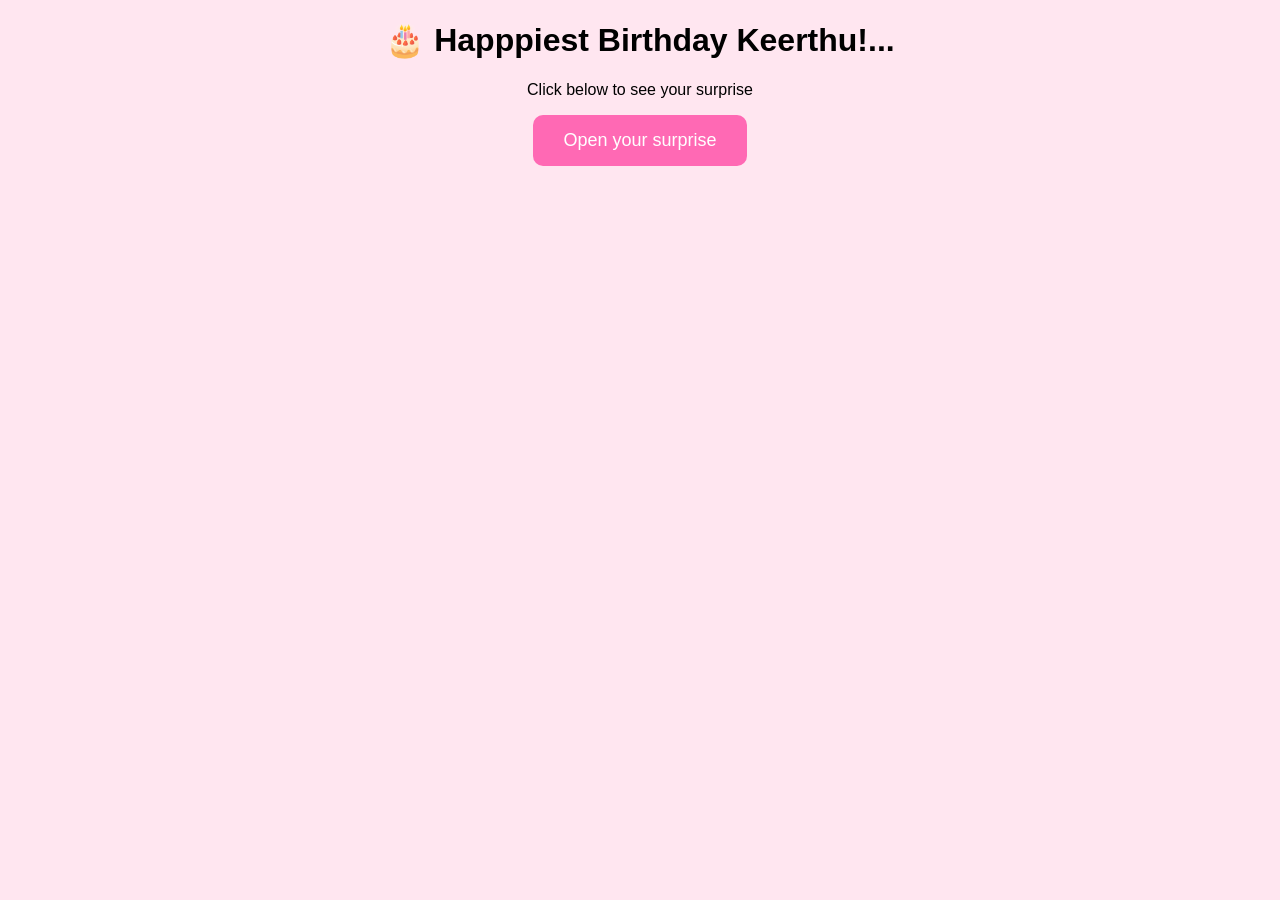
<file: project1.html>
<!DOCTYPE html>
<html>
<head>
<title>Happy Birthday</title>

<style>
body{
    font-family: Arial, sans-serif;
    text-align: center;
    background:#ffe6f0;
}

button{
    padding: 15px 30px;
    font-size: 18px;
    background: #ff69b4;
    color: white;
    border: none;
    border-radius: 10px;
    cursor: pointer;
    transition: all 0.3s ease;
}

button:hover{
    background: #ff1493;
    transform: scale(1.1);
    box-shadow: 0 8px 16px rgba(0,0,0,0.2);
}

button:active{
    transform: scale(0.95);
}

.gallery img{
    width:200px;
    margin:10px;
    border-radius:10px;
    animation: slideIn 0.6s ease forwards;
}

.gallery img:nth-child(1){
    animation-delay: 0.2s;
}

.gallery img:nth-child(2){
    animation-delay: 0.4s;
}

.gallery img:nth-child(3){
    animation-delay: 0.6s;
}

@keyframes slideIn {
    from {
        opacity: 0;
        transform: translateY(20px);
    }
    to {
        opacity: 1;
        transform: translateY(0);
    }
}

#content{
    display:none;
    animation: fadeIn 0.8s ease forwards;
}

#content.show{
    display: block;
}

@keyframes fadeIn {
    from {
        opacity: 0;
        transform: scale(0.9);
    }
    to {
        opacity: 1;
        transform: scale(1);
    }
}
</style>

</head>

<body>

<h1>🎂 Happpiest Birthday Keerthu!...</h1>
<p>Click below to see your surprise</p>

<button onclick="showSurprise()">Open your surprise</button>

<div id="content">
<p></p>

<div class="gallery">
<img src="images/1.jpg">
<img src="images/2.jpg">
<img src="images/3.jpg">
<img src="images/4.jpg">
<img src="images/5.jpg">
<img src="images/6.jpg">
<img src="images/8.jpg">
<img src="images/9.jpg">
<img src="images/10.jpeg">
<img src="images/11.jpeg">
<img src="images/12.jpeg">
<img src="images/16.jpeg">
<img src="images/15.jpeg">
 </div>
</div>

<script>
function showSurprise(){
  const content = document.getElementById("content");
  content.classList.add("show");
}
</script>

</body>
</html>
</file>
<file: flowers.css>
/* Interactive Flowers Animation Styles */

*,
*::after,
*::before {
  padding: 0;
  margin: 0;
  box-sizing: border-box;
}

:root {
  --dark-color: #000;
}

#flowers-container {
  display: none;
  position: fixed;
  left: 50%;
  top: 0;
  transform: translateX(-50%);
  width: 100%;
  height: 100%;
  align-items: flex-end;
  justify-content: center;
  background-color: var(--dark-color);
  overflow: hidden;
  perspective: 1000px;
  z-index: 1000;
}

#flowers-container.show {
  display: flex;
}

.night {
  position: fixed;
  left: 50%;
  top: 0;
  transform: translateX(-50%);
  width: 100%;
  height: 100%;
  filter: blur(0.1vmin);
  background-image: radial-gradient(ellipse at top, transparent 0%, var(--dark-color)), radial-gradient(ellipse at bottom, var(--dark-color), rgba(145, 233, 255, 0.2)), repeating-linear-gradient(220deg, black 0px, black 19px, transparent 19px, transparent 22px), repeating-linear-gradient(189deg, black 0px, black 19px, transparent 19px, transparent 22px), repeating-linear-gradient(148deg, black 0px, black 19px, transparent 19px, transparent 22px), linear-gradient(90deg, #ff219b, #ff219b);
}

.flowers {
  position: relative;
  transform: scale(0.9);
}

.flower {
  position: absolute;
  bottom: 10vmin;
  transform-origin: bottom center;
  z-index: 10;
  --fl-speed: 0.8s;
}

.flower--1 {
  animation: moving-flower-1 4s linear infinite;
}

.flower--1 .flower__line {
  height: 70vmin;
  animation-delay: 0.3s;
}

.flower--1 .flower__line__leaf--1 {
  animation: blooming-leaf-right var(--fl-speed) 1.6s backwards;
}

.flower--1 .flower__line__leaf--2 {
  animation: blooming-leaf-right var(--fl-speed) 1.4s backwards;
}

.flower--1 .flower__line__leaf--3 {
  animation: blooming-leaf-left var(--fl-speed) 1.2s backwards;
}

.flower--1 .flower__line__leaf--4 {
  animation: blooming-leaf-left var(--fl-speed) 1s backwards;
}

.flower--1 .flower__line__leaf--5 {
  animation: blooming-leaf-right var(--fl-speed) 1.8s backwards;
}

.flower--1 .flower__line__leaf--6 {
  animation: blooming-leaf-left var(--fl-speed) 2s backwards;
}

.flower--2 {
  left: 50%;
  transform: rotate(20deg);
  animation: moving-flower-2 4s linear infinite;
}

.flower--2 .flower__line {
  height: 60vmin;
  animation-delay: 0.6s;
}

.flower--2 .flower__line__leaf--1 {
  animation: blooming-leaf-right var(--fl-speed) 1.9s backwards;
}

.flower--2 .flower__line__leaf--2 {
  animation: blooming-leaf-right var(--fl-speed) 1.7s backwards;
}

.flower--2 .flower__line__leaf--3 {
  animation: blooming-leaf-left var(--fl-speed) 1.5s backwards;
}

.flower--2 .flower__line__leaf--4 {
  animation: blooming-leaf-left var(--fl-speed) 1.3s backwards;
}

.flower--3 {
  left: 50%;
  transform: rotate(-15deg);
  animation: moving-flower-3 4s linear infinite;
}

.flower--3 .flower__line {
  animation-delay: 0.9s;
}

.flower--3 .flower__line__leaf--1 {
  animation: blooming-leaf-right var(--fl-speed) 2.5s backwards;
}

.flower--3 .flower__line__leaf--2 {
  animation: blooming-leaf-right var(--fl-speed) 2.3s backwards;
}

.flower--3 .flower__line__leaf--3 {
  animation: blooming-leaf-left var(--fl-speed) 2.1s backwards;
}

.flower--3 .flower__line__leaf--4 {
  animation: blooming-leaf-left var(--fl-speed) 1.9s backwards;
}

.flower__leafs {
  position: relative;
  animation: blooming-flower 2s backwards;
}

.flower__leafs--1 {
  animation-delay: 1.1s;
}

.flower__leafs--2 {
  animation-delay: 1.4s;
}

.flower__leafs--3 {
  animation-delay: 1.7s;
}

.flower__leafs::after {
  content: "";
  position: absolute;
  left: 0;
  top: 0;
  transform: translate(-50%, -100%);
  width: 8vmin;
  height: 8vmin;
  background-color: #ff219b;
  filter: blur(10vmin);
}

.flower__leaf {
  position: absolute;
  bottom: 0;
  left: 50%;
  width: 8vmin;
  height: 11vmin;
  border-radius: 51% 49% 47% 53%/44% 45% 55% 69%;
  background-color: #ff219b;
  background-image: linear-gradient(to top, #ff219b, #ff219b);
  transform-origin: bottom center;
  opacity: 0.9;
  box-shadow: inset 0 0 2vmin rgba(255, 255, 255, 0.5);
}

.flower__leaf--1 {
  transform: translate(-10%, 1%) rotateY(40deg) rotateX(-50deg);
}

.flower__leaf--2 {
  transform: translate(-50%, -4%) rotateX(40deg);
}

.flower__leaf--3 {
  transform: translate(-90%, 0%) rotateY(45deg) rotateX(50deg);
}

.flower__leaf--4 {
  width: 8vmin;
  height: 8vmin;
  transform-origin: bottom left;
  border-radius: 4vmin 10vmin 4vmin 4vmin;
  transform: translate(0%, 18%) rotateX(70deg) rotate(-43deg);
  background-image: linear-gradient(to top, #ff219b, #ff219b);
  z-index: 1;
  opacity: 0.8;
}

.flower__white-circle {
  position: absolute;
  left: -3.5vmin;
  top: -3vmin;
  width: 9vmin;
  height: 4vmin;
  border-radius: 50%;
  background-color: #fff;
}

.flower__white-circle::after {
  content: "";
  position: absolute;
  left: 50%;
  top: 45%;
  transform: translate(-50%, -50%);
  width: 60%;
  height: 60%;
  border-radius: inherit;
  background-image: repeating-linear-gradient(135deg, rgba(0, 0, 0, 0.03) 0px, rgba(0, 0, 0, 0.03) 1px, transparent 1px, transparent 12px), repeating-linear-gradient(45deg, rgba(0, 0, 0, 0.03) 0px, rgba(0, 0, 0, 0.03) 1px, transparent 1px, transparent 12px), repeating-linear-gradient(67.5deg, rgba(0, 0, 0, 0.03) 0px, rgba(0, 0, 0, 0.03) 1px, transparent 1px, transparent 12px), repeating-linear-gradient(135deg, rgba(0, 0, 0, 0.03) 0px, rgba(0, 0, 0, 0.03) 1px, transparent 1px, transparent 12px), repeating-linear-gradient(45deg, rgba(0, 0, 0, 0.03) 0px, rgba(0, 0, 0, 0.03) 1px, transparent 1px, transparent 12px), repeating-linear-gradient(112.5deg, rgba(0, 0, 0, 0.03) 0px, rgba(0, 0, 0, 0.03) 1px, transparent 1px, transparent 12px), repeating-linear-gradient(112.5deg, rgba(0, 0, 0, 0.03) 0px, rgba(0, 0, 0, 0.03) 1px, transparent 1px, transparent 12px), repeating-linear-gradient(45deg, rgba(0, 0, 0, 0.03) 0px, rgba(0, 0, 0, 0.03) 1px, transparent 1px, transparent 12px), repeating-linear-gradient(22.5deg, rgba(0, 0, 0, 0.03) 0px, rgba(0, 0, 0, 0.03) 1px, transparent 1px, transparent 12px), repeating-linear-gradient(45deg, rgba(0, 0, 0, 0.03) 0px, rgba(0, 0, 0, 0.03) 1px, transparent 1px, transparent 12px), repeating-linear-gradient(22.5deg, rgba(0, 0, 0, 0.03) 0px, rgba(0, 0, 0, 0.03) 1px, transparent 1px, transparent 12px), repeating-linear-gradient(135deg, rgba(0, 0, 0, 0.03) 0px, rgba(0, 0, 0, 0.03) 1px, transparent 1px, transparent 12px), repeating-linear-gradient(157.5deg, rgba(0, 0, 0, 0.03) 0px, rgba(0, 0, 0, 0.03) 1px, transparent 1px, transparent 12px), repeating-linear-gradient(67.5deg, rgba(0, 0, 0, 0.03) 0px, rgba(0, 0, 0, 0.03) 1px, transparent 1px, transparent 12px), repeating-linear-gradient(67.5deg, rgba(0, 0, 0, 0.03) 0px, rgba(0, 0, 0, 0.03) 1px, transparent 1px, transparent 12px), linear-gradient(90deg, #ffeb12, #ffce00);
}

.flower__line {
  height: 55vmin;
  width: 1.5vmin;
  background-image: linear-gradient(to left, rgba(0, 0, 0, 0.2), transparent, rgba(255, 255, 255, 0.2)), linear-gradient(to top, transparent 10%, #ff219b, #ff219b);
  box-shadow: inset 0 0 2px rgba(0, 0, 0, 0.5);
  animation: grow-flower-tree 4s backwards;
}

.flower__line__leaf {
  --w: 7vmin;
  --h: calc(var(--w) + 2vmin);
  position: absolute;
  top: 20%;
  left: 90%;
  width: var(--w);
  height: var(--h);
  border-top-right-radius: var(--h);
  border-bottom-left-radius: var(--h);
  background-image: linear-gradient(to top, rgba(20, 117, 122, 0.4), #ff219b);
}

.flower__line__leaf--1 {
  transform: rotate(70deg) rotateY(30deg);
}

.flower__line__leaf--2 {
  top: 45%;
  transform: rotate(70deg) rotateY(30deg);
}

.flower__line__leaf--3, .flower__line__leaf--4, .flower__line__leaf--6 {
  border-top-right-radius: 0;
  border-bottom-left-radius: 0;
  border-top-left-radius: var(--h);
  border-bottom-right-radius: var(--h);
  left: -460%;
  top: 12%;
  transform: rotate(-70deg) rotateY(30deg);
}

.flower__line__leaf--4 {
  top: 40%;
}

.flower__line__leaf--5 {
  top: 0;
  transform-origin: left;
  transform: rotate(70deg) rotateY(30deg) scale(0.6);
}

.flower__line__leaf--6 {
  top: -2%;
  left: -450%;
  transform-origin: right;
  transform: rotate(-70deg) rotateY(30deg) scale(0.6);
}

.flower__light {
  position: absolute;
  bottom: 0vmin;
  width: 1vmin;
  height: 1vmin;
  background-color: #fffb00;
  border-radius: 50%;
  filter: blur(0.2vmin);
  animation: light-ans 4s linear infinite backwards;
}

.flower__light:nth-child(odd) {
  background-color: #ff219b;
}

.flower__light--1 {
  left: -2vmin;
  animation-delay: 1s;
}

.flower__light--2 {
  left: 3vmin;
  animation-delay: 0.5s;
}

.flower__light--3 {
  left: -6vmin;
  animation-delay: 0.3s;
}

.flower__light--4 {
  left: 6vmin;
  animation-delay: 0.9s;
}

.flower__light--5 {
  left: -1vmin;
  animation-delay: 1.5s;
}

.flower__light--6 {
  left: -4vmin;
  animation-delay: 3s;
}

.flower__light--7 {
  left: 3vmin;
  animation-delay: 2s;
}

.flower__light--8 {
  left: -6vmin;
  animation-delay: 3.5s;
}

/* Grass Styles */
.flower__grass {
  --c: #ff219b;
  --line-w: 1.5vmin;
  position: absolute;
  bottom: 12vmin;
  left: -7vmin;
  display: flex;
  flex-direction: column;
  align-items: flex-end;
  z-index: 20;
  transform-origin: bottom center;
  transform: rotate(-48deg) rotateY(40deg);
}

.flower__grass--1 {
  animation: moving-grass 2s linear infinite;
}

.flower__grass--2 {
  left: 2vmin;
  bottom: 10vmin;
  transform: scale(0.5) rotate(75deg) rotateX(10deg) rotateY(-200deg);
  opacity: 0.8;
  z-index: 0;
  animation: moving-grass--2 1.5s linear infinite;
}

.flower__grass--top {
  width: 7vmin;
  height: 10vmin;
  border-top-right-radius: 100%;
  border-right: var(--line-w) solid var(--c);
  transform-origin: bottom center;
  transform: rotate(-2deg);
}

.flower__grass--bottom {
  margin-top: -2px;
  width: var(--line-w);
  height: 25vmin;
  background-image: linear-gradient(to top, transparent, var(--c));
}

.flower__grass__leaf {
  --size: 10vmin;
  position: absolute;
  width: calc(var(--size) * 2.1);
  height: var(--size);
  border-top-left-radius: var(--size);
  border-top-right-radius: var(--size);
  background-image: linear-gradient(to top, transparent, transparent 30%, var(--c));
  z-index: 100;
}

.flower__grass__leaf--1 {
  top: -6%;
  left: 30%;
  --size: 6vmin;
  transform: rotate(-20deg);
  animation: growing-grass-ans--1 2s 2.6s backwards;
}

@keyframes growing-grass-ans--1 {
  0% {
    transform-origin: bottom left;
    transform: rotate(-20deg) scale(0);
  }
}

.flower__grass__leaf--2 {
  top: -5%;
  left: -110%;
  --size: 6vmin;
  transform: rotate(10deg);
  animation: growing-grass-ans--2 2s 2.4s linear backwards;
}

@keyframes growing-grass-ans--2 {
  0% {
    transform-origin: bottom right;
    transform: rotate(10deg) scale(0);
  }
}

.flower__grass__leaf--3 {
  top: 5%;
  left: 60%;
  --size: 8vmin;
  transform: rotate(-18deg) rotateX(-20deg);
  animation: growing-grass-ans--3 2s 2.2s linear backwards;
}

@keyframes growing-grass-ans--3 {
  0% {
    transform-origin: bottom left;
    transform: rotate(-18deg) rotateX(-20deg) scale(0);
  }
}

.flower__grass__leaf--4 {
  top: 6%;
  left: -135%;
  --size: 8vmin;
  transform: rotate(2deg);
  animation: growing-grass-ans--4 2s 2s linear backwards;
}

@keyframes growing-grass-ans--4 {
  0% {
    transform-origin: bottom right;
    transform: rotate(2deg) scale(0);
  }
}

.flower__grass__leaf--5 {
  top: 20%;
  left: 60%;
  --size: 10vmin;
  transform: rotate(-24deg) rotateX(-20deg);
  animation: growing-grass-ans--5 2s 1.8s linear backwards;
}

@keyframes growing-grass-ans--5 {
  0% {
    transform-origin: bottom left;
    transform: rotate(-24deg) rotateX(-20deg) scale(0);
  }
}

.flower__grass__leaf--6 {
  top: 22%;
  left: -180%;
  --size: 10vmin;
  transform: rotate(10deg);
  animation: growing-grass-ans--6 2s 1.6s linear backwards;
}

@keyframes growing-grass-ans--6 {
  0% {
    transform-origin: bottom right;
    transform: rotate(10deg) scale(0);
  }
}

.flower__grass__leaf--7 {
  top: 39%;
  left: 70%;
  --size: 10vmin;
  transform: rotate(-10deg);
  animation: growing-grass-ans--7 2s 1.4s linear backwards;
}

@keyframes growing-grass-ans--7 {
  0% {
    transform-origin: bottom left;
    transform: rotate(-10deg) scale(0);
  }
}

.flower__grass__leaf--8 {
  top: 40%;
  left: -215%;
  --size: 11vmin;
  transform: rotate(10deg);
  animation: growing-grass-ans--8 2s 1.2s linear backwards;
}

@keyframes growing-grass-ans--8 {
  0% {
    transform-origin: bottom right;
    transform: rotate(10deg) scale(0);
  }
}

.flower__grass__overlay {
  position: absolute;
  top: -10%;
  right: 0%;
  width: 100%;
  height: 100%;
  background-color: rgba(0, 0, 0, 0.6);
  filter: blur(1.5vmin);
  z-index: 100;
}

/* Long Grass and Leaves */
.flower__g-long {
  --w: 2vmin;
  --h: 6vmin;
  --c: #ff219b;
  position: absolute;
  bottom: 10vmin;
  left: -3vmin;
  transform-origin: bottom center;
  transform: rotate(-30deg) rotateY(-20deg);
  display: flex;
  flex-direction: column;
  align-items: flex-end;
  animation: flower-g-long-ans 3s linear infinite;
}

@keyframes flower-g-long-ans {
  0%, 100% {
    transform: rotate(-30deg) rotateY(-20deg);
  }
  50% {
    transform: rotate(-32deg) rotateY(-20deg);
  }
}

.flower__g-long__top {
  top: calc(var(--h) * -1);
  width: calc(var(--w) + 1vmin);
  height: var(--h);
  border-top-right-radius: 100%;
  border-right: 0.7vmin solid var(--c);
  transform: translate(-0.7vmin, 1vmin);
}

.flower__g-long__bottom {
  width: var(--w);
  height: 50vmin;
  transform-origin: bottom center;
  background-image: linear-gradient(to top, transparent 30%, var(--c));
  box-shadow: inset 0 0 2px rgba(0, 0, 0, 0.5);
  clip-path: polygon(35% 0, 65% 1%, 100% 100%, 0% 100%);
}

.flower__g-right {
  position: absolute;
  bottom: 6vmin;
  left: -2vmin;
  transform-origin: bottom left;
  transform: rotate(20deg);
}

.flower__g-right .leaf {
  width: 30vmin;
  height: 50vmin;
  border-top-left-radius: 100%;
  border-left: 2vmin solid #ff219b;
  background-image: linear-gradient(to bottom, transparent, var(--dark-color) 60%);
  -webkit-mask-image: linear-gradient(to top, transparent 30%, #ff219b 60%);
}

.flower__g-right--1 {
  animation: flower-g-right-ans 2.5s linear infinite;
}

.flower__g-right--2 {
  left: 5vmin;
  transform: rotateY(-180deg);
  animation: flower-g-right-ans--2 3s linear infinite;
}

.flower__g-right--2 .leaf {
  height: 75vmin;
  filter: blur(0.3vmin);
  opacity: 0.8;
}

@keyframes flower-g-right-ans {
  0%, 100% {
    transform: rotate(20deg);
  }
  50% {
    transform: rotate(24deg) rotateX(-20deg);
  }
}

@keyframes flower-g-right-ans--2 {
  0%, 100% {
    transform: rotateY(-180deg) rotate(0deg) rotateX(-20deg);
  }
  50% {
    transform: rotateY(-180deg) rotate(6deg) rotateX(-20deg);
  }
}

.flower__g-front {
  position: absolute;
  bottom: 6vmin;
  left: 2.5vmin;
  z-index: 100;
  transform-origin: bottom center;
  transform: rotate(-28deg) rotateY(30deg) scale(1.04);
  animation: flower__g-front-ans 2s linear infinite;
}

@keyframes flower__g-front-ans {
  0%, 100% {
    transform: rotate(-28deg) rotateY(30deg) scale(1.04);
  }
  50% {
    transform: rotate(-35deg) rotateY(40deg) scale(1.04);
  }
}

.flower__g-front__line {
  width: 0.3vmin;
  height: 20vmin;
  background-image: linear-gradient(to top, transparent, #ff219b, transparent 100%);
  position: relative;
}

.flower__g-front__leaf-wrapper {
  position: absolute;
  top: 0;
  left: 0;
  transform-origin: bottom left;
  transform: rotate(10deg);
}

.flower__g-front__leaf-wrapper:nth-child(even) {
  left: 0vmin;
  transform: rotateY(-180deg) rotate(5deg);
  animation: flower__g-front__leaf-left-ans 1s ease-in backwards;
}

.flower__g-front__leaf-wrapper:nth-child(odd) {
  animation: flower__g-front__leaf-ans 1s ease-in backwards;
}

.flower__g-front__leaf-wrapper--1 {
  top: -8vmin;
  transform: scale(0.7);
  animation: flower__g-front__leaf-ans 1s 5.5s ease-in backwards !important;
}

.flower__g-front__leaf-wrapper--2 {
  top: -8vmin;
  transform: rotateY(-180deg) scale(0.7) !important;
  animation: flower__g-front__leaf-left-ans-2 1s 4.6s ease-in backwards !important;
}

.flower__g-front__leaf-wrapper--3 {
  top: -3vmin;
  animation: flower__g-front__leaf-ans 1s 4.6s ease-in backwards;
}

.flower__g-front__leaf-wrapper--4 {
  top: -3vmin;
  transform: rotateY(-180deg) scale(0.9) !important;
  animation: flower__g-front__leaf-left-ans-2 1s 4.6s ease-in backwards !important;
}

@keyframes flower__g-front__leaf-left-ans-2 {
  0% {
    transform: rotateY(-180deg) scale(0);
  }
}

.flower__g-front__leaf-wrapper--5, .flower__g-front__leaf-wrapper--6 {
  top: 2vmin;
}

.flower__g-front__leaf-wrapper--7, .flower__g-front__leaf-wrapper--8 {
  top: 6.5vmin;
}

.flower__g-front__leaf-wrapper--2 {
  animation-delay: 5.2s !important;
}

.flower__g-front__leaf-wrapper--3 {
  animation-delay: 4.9s !important;
}

.flower__g-front__leaf-wrapper--5 {
  animation-delay: 4.3s !important;
}

.flower__g-front__leaf-wrapper--6 {
  animation-delay: 4.1s !important;
}

.flower__g-front__leaf-wrapper--7 {
  animation-delay: 3.8s !important;
}

.flower__g-front__leaf-wrapper--8 {
  animation-delay: 3.5s !important;
}

@keyframes flower__g-front__leaf-ans {
  0% {
    transform: rotate(10deg) scale(0);
  }
}

@keyframes flower__g-front__leaf-left-ans {
  0% {
    transform: rotateY(-180deg) rotate(5deg) scale(0);
  }
}

.flower__g-front__leaf {
  width: 10vmin;
  height: 10vmin;
  border-radius: 100% 0% 0% 100%/100% 100% 0% 0%;
  box-shadow: inset 0 2px 1vmin rgba(44, 238, 252, 0.2);
  background-image: linear-gradient(to bottom left, transparent, var(--dark-color)), linear-gradient(to bottom right, #ff219b 50%, transparent 50%, transparent);
  -webkit-mask-image: linear-gradient(to bottom right, #ff219b 50%, transparent 50%, transparent);
  mask-image: linear-gradient(to bottom right, #ff219b 50%, transparent 50%, transparent);
}

.flower__g-fr {
  position: absolute;
  bottom: -4vmin;
  left: vmin;
  transform-origin: bottom left;
  z-index: 10;
  animation: flower__g-fr-ans 2s linear infinite;
}

@keyframes flower__g-fr-ans {
  0%, 100% {
    transform: rotate(2deg);
  }
  50% {
    transform: rotate(4deg);
  }
}

.flower__g-fr .leaf {
  width: 30vmin;
  height: 50vmin;
  border-top-left-radius: 100%;
  border-left: 2vmin solid #ff219b;
  -webkit-mask-image: linear-gradient(to top, transparent 25%, #ff219b 50%);
  position: relative;
  z-index: 1;
}

.flower__g-fr__leaf {
  position: absolute;
  top: 0;
  left: 0;
  width: 10vmin;
  height: 10vmin;
  border-radius: 100% 0% 0% 100%/100% 100% 0% 0%;
  box-shadow: inset 0 2px 1vmin rgba(44, 238, 252, 0.2);
  background-image: linear-gradient(to bottom left, transparent, var(--dark-color) 98%), linear-gradient(to bottom right, #ff219b 45%, transparent 50%, transparent);
  -webkit-mask-image: linear-gradient(135deg, #ff219b 40%, transparent 50%, transparent);
}

.flower__g-fr__leaf--1 {
  left: 20vmin;
  transform: rotate(45deg);
  animation: flower__g-fr-leaft-ans-1 0.5s 5.2s linear backwards;
}

@keyframes flower__g-fr-leaft-ans-1 {
  0% {
    transform-origin: left;
    transform: rotate(45deg) scale(0);
  }
}

.flower__g-fr__leaf--2 {
  left: 12vmin;
  top: -7vmin;
  transform: rotate(25deg) rotateY(-180deg);
  animation: flower__g-fr-leaft-ans-6 0.5s 5s linear backwards;
}

.flower__g-fr__leaf--3 {
  left: 15vmin;
  top: 6vmin;
  transform: rotate(55deg);
  animation: flower__g-fr-leaft-ans-5 0.5s 4.8s linear backwards;
}

.flower__g-fr__leaf--4 {
  left: 6vmin;
  top: -2vmin;
  transform: rotate(25deg) rotateY(-180deg);
  animation: flower__g-fr-leaft-ans-6 0.5s 4.6s linear backwards;
}

.flower__g-fr__leaf--5 {
  left: 10vmin;
  top: 14vmin;
  transform: rotate(55deg);
  animation: flower__g-fr-leaft-ans-5 0.5s 4.4s linear backwards;
}

@keyframes flower__g-fr-leaft-ans-5 {
  0% {
    transform-origin: left;
    transform: rotate(55deg) scale(0);
  }
}

.flower__g-fr__leaf--6 {
  left: 0vmin;
  top: 6vmin;
  transform: rotate(25deg) rotateY(-180deg);
  animation: flower__g-fr-leaft-ans-6 0.5s 4.2s linear backwards;
}

@keyframes flower__g-fr-leaft-ans-6 {
  0% {
    transform-origin: right;
    transform: rotate(25deg) rotateY(-180deg) scale(0);
  }
}

.flower__g-fr__leaf--7 {
  left: 5vmin;
  top: 22vmin;
  transform: rotate(45deg);
  animation: flower__g-fr-leaft-ans-7 0.5s 4s linear backwards;
}

@keyframes flower__g-fr-leaft-ans-7 {
  0% {
    transform-origin: left;
    transform: rotate(45deg) scale(0);
  }
}

.flower__g-fr__leaf--8 {
  left: -4vmin;
  top: 15vmin;
  transform: rotate(15deg) rotateY(-180deg);
  animation: flower__g-fr-leaft-ans-8 0.5s 3.8s linear backwards;
}

@keyframes flower__g-fr-leaft-ans-8 {
  0% {
    transform-origin: right;
    transform: rotate(15deg) rotateY(-180deg) scale(0);
  }
}

/* Long Green Leaves */
.long-g {
  position: absolute;
  bottom: 25vmin;
  left: -42vmin;
  transform-origin: bottom left;
}

.long-g--0 {
  bottom: 0vmin;
  transform: scale(0.8) rotate(-5deg);
}

.long-g--0 .leaf {
  -webkit-mask-image: linear-gradient(to top, transparent 40%, #1aaa15 80%) !important;
}

.long-g--0 .leaf--1 {
  --w: 5vmin;
  --h: 60vmin;
  left: -2vmin;
  transform: rotate(3deg) rotateY(-180deg);
}

.long-g--1, .long-g--2 {
  bottom: -3vmin;
  left: -35vmin;
  transform-origin: center;
  transform: scale(0.6) rotateX(60deg);
}

.long-g--1 .leaf, .long-g--2 .leaf {
  -webkit-mask-image: linear-gradient(to top, transparent 50%, #1aaa15 80%) !important;
}

.long-g--1 .leaf--1, .long-g--2 .leaf--1 {
  left: -1vmin;
  transform: rotateY(-180deg);
}

.long-g--2 {
  left: -17vmin;
  bottom: 0vmin;
}

.long-g--2 .leaf {
  -webkit-mask-image: linear-gradient(to top, transparent 40%, #1aaa15 80%) !important;
}

.long-g--3 {
  left: 25vmin;
  bottom: -3vmin;
  transform-origin: center;
  transform: scale(0.6) rotateX(60deg);
}

.long-g--3 .leaf {
  -webkit-mask-image: linear-gradient(to top, transparent 50%, #1aaa15 80%) !important;
}

.long-g--4 {
  left: 42vmin;
  bottom: 0vmin;
  transform: scale(0.8) rotate(2deg);
}

.long-g--5 {
  left: 0vmin;
  bottom: -20vmin;
  z-index: 100;
  filter: blur(0.3vmin);
  transform: scale(0.8) rotate(2deg);
}

.long-g--6 {
  left: 35vmin;
  bottom: 20vmin;
  z-index: -1;
  filter: blur(0.3vmin);
  transform: scale(0.6) rotate(2deg);
  opacity: 0.7;
}

.long-g--7 {
  left: 55vmin;
  bottom: 0vmin;
  z-index: -1;
  filter: blur(0.3vmin);
  transform: scale(0.7) rotate(0deg);
  opacity: 0.8;
}

.long-g .leaf {
  --w: 15vmin;
  --h: 40vmin;
  --c: #1aaa15;
  position: absolute;
  bottom: 0;
  width: var(--w);
  height: var(--h);
  border-top-left-radius: 100%;
  border-left: 2vmin solid var(--c);
  -webkit-mask-image: linear-gradient(to top, transparent 20%, var(--dark-color));
  transform-origin: bottom center;
}

.long-g .leaf--0 {
  left: 2vmin;
  animation: leaf-ans-1 4s linear infinite;
}

.long-g .leaf--1 {
  --w: 5vmin;
  --h: 60vmin;
  animation: leaf-ans-1 4s linear infinite;
}

.long-g .leaf--2 {
  --w: 10vmin;
  --h: 40vmin;
  left: -0.5vmin;
  bottom: 5vmin;
  transform-origin: bottom left;
  transform: rotateY(-180deg);
  animation: leaf-ans-2 3s linear infinite;
}

.long-g .leaf--3 {
  --w: 5vmin;
  --h: 30vmin;
  left: -1vmin;
  bottom: 3.2vmin;
  transform-origin: bottom left;
  transform: rotate(-10deg) rotateY(-180deg);
  animation: leaf-ans-3 3s linear infinite;
}

/* Animation Keyframes */
@keyframes light-ans {
  0% {
    opacity: 0;
    transform: translateY(0vmin);
  }
  25% {
    opacity: 1;
    transform: translateY(-5vmin) translateX(-2vmin);
  }
  50% {
    opacity: 1;
    transform: translateY(-15vmin) translateX(2vmin);
    filter: blur(0.2vmin);
  }
  75% {
    transform: translateY(-20vmin) translateX(-2vmin);
    filter: blur(0.2vmin);
  }
  100% {
    transform: translateY(-30vmin);
    opacity: 0;
    filter: blur(1vmin);
  }
}

@keyframes moving-flower-1 {
  0%, 100% {
    transform: rotate(2deg);
  }
  50% {
    transform: rotate(-2deg);
  }
}

@keyframes moving-flower-2 {
  0%, 100% {
    transform: rotate(18deg);
  }
  50% {
    transform: rotate(14deg);
  }
}

@keyframes moving-flower-3 {
  0%, 100% {
    transform: rotate(-18deg);
  }
  50% {
    transform: rotate(-20deg) rotateY(-10deg);
  }
}

@keyframes blooming-leaf-right {
  0% {
    transform-origin: left;
    transform: rotate(70deg) rotateY(30deg) scale(0);
  }
}

@keyframes blooming-leaf-left {
  0% {
    transform-origin: right;
    transform: rotate(-70deg) rotateY(30deg) scale(0);
  }
}

@keyframes grow-flower-tree {
  0% {
    height: 0;
    border-radius: 1vmin;
  }
}

@keyframes blooming-flower {
  0% {
    transform: scale(0);
  }
}

@keyframes grow-ans {
  0% {
    transform: scale(0);
    opacity: 0;
  }
}

@keyframes moving-grass {
  0%, 100% {
    transform: rotate(-48deg) rotateY(40deg);
  }
  50% {
    transform: rotate(-50deg) rotateY(40deg);
  }
}

@keyframes moving-grass--2 {
  0%, 100% {
    transform: scale(0.5) rotate(75deg) rotateX(10deg) rotateY(-200deg);
  }
  50% {
    transform: scale(0.5) rotate(79deg) rotateX(10deg) rotateY(-200deg);
  }
}

@keyframes growing-grass-ans {
  0% {
    transform: scale(0);
  }
}

@keyframes leaf-ans-1 {
  0%, 100% {
    transform: rotate(-5deg) scale(1);
  }
  50% {
    transform: rotate(5deg) scale(1.1);
  }
}

@keyframes leaf-ans-2 {
  0%, 100% {
    transform: rotateY(-180deg) rotate(5deg);
  }
  50% {
    transform: rotateY(-180deg) rotate(0deg) scale(1.1);
  }
}

@keyframes leaf-ans-3 {
  0%, 100% {
    transform: rotate(-10deg) rotateY(-180deg);
  }
  50% {
    transform: rotate(-20deg) rotateY(-180deg);
  }
}

.not-loaded * {
  animation-play-state: paused !important;
}

/* Click Me Button */
.click-me-btn {
  position: fixed;
  bottom: 30px;
  right: 30px;
  padding: 15px 40px;
  font-size: 18px;
  font-weight: bold;
  color: white;
  background: linear-gradient(135deg, #ff69b4, #ff1493);
  border: none;
  border-radius: 50px;
  cursor: pointer;
  box-shadow: 0 4px 15px rgba(255, 105, 180, 0.4);
  transition: all 0.3s ease;
  opacity: 0;
  transform: scale(0.5) translateY(20px);
  animation: show-button 0.6s ease-out forwards;
  animation-delay: 4.8s;
  z-index: 999;
}

.click-me-btn:hover {
  transform: scale(1.1) translateY(-2px);
  box-shadow: 0 8px 25px rgba(255, 105, 180, 0.6);
  background: linear-gradient(135deg, #ff1493, #ff69b4);
}

.click-me-btn:active {
  transform: scale(0.95) translateY(0px);
  box-shadow: 0 2px 10px rgba(255, 105, 180, 0.4);
}

@keyframes show-button {
  0% {
    opacity: 0;
    transform: scale(0.5) translateY(20px);
  }
  100% {
    opacity: 1;
    transform: scale(1) translateY(0px);
  }
}
</file>
